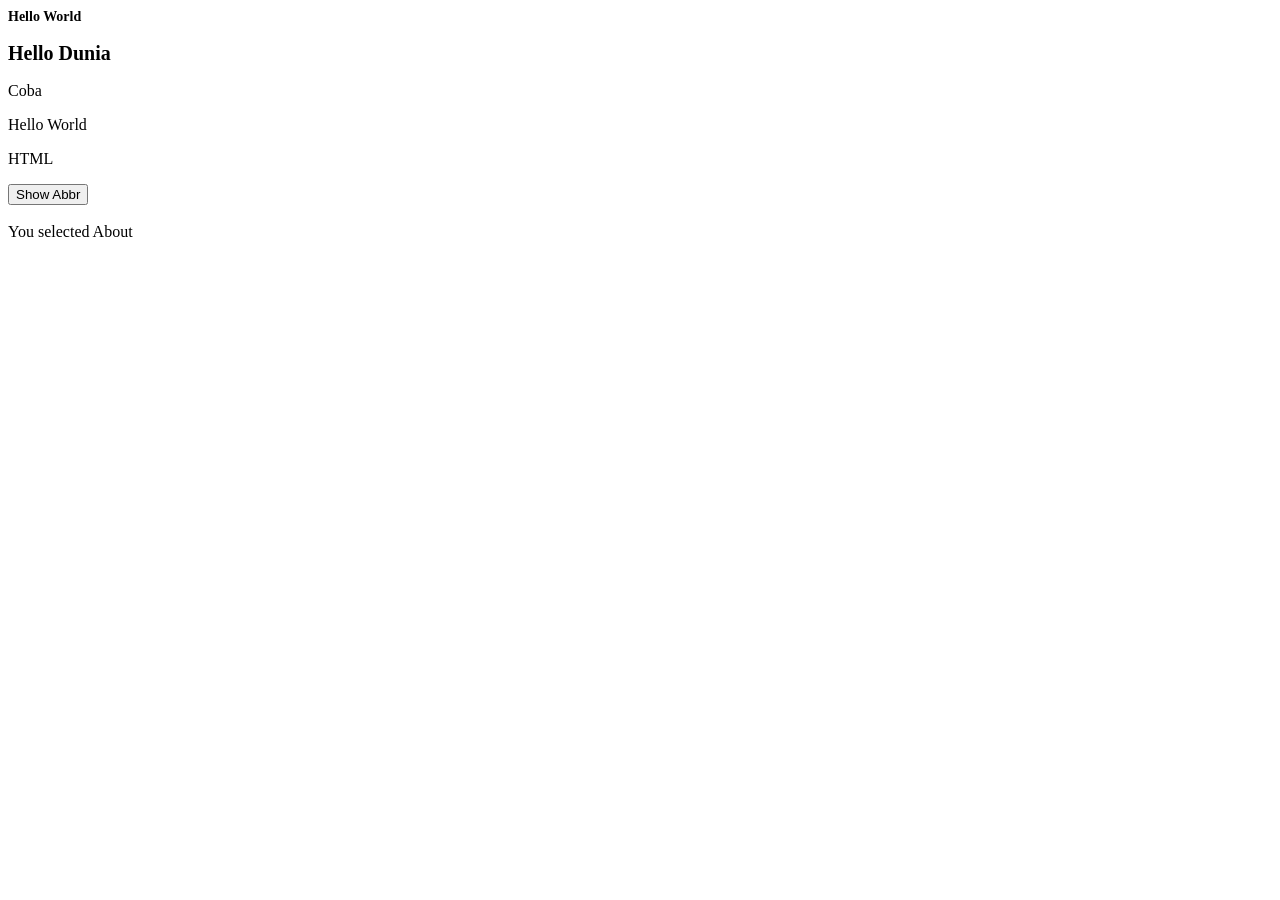
<file: Pertemuan 1/index.html>
<!DOCTYPE html>
<html lang="en">
<head>
  <meta charset="UTF-8">
  <meta http-equiv="X-UA-Compatible" content="IE=edge">
  <meta name="viewport" content="width=device-width, initial-scale=1.0">
  <script defer src="script.js"></script>
  <!-- <script src="https://cdn.tailwindcss.com"></script> -->
  <link rel="stylesheet" href="styles.css">
  <title>Document</title>
</head>
<body>
  <h1 class="text-sm">Hello World</h1>
  <h2 class="text-lg">Hello Dunia</h2>
  <span>Coba</span>
  <p class="text-center">Hello World</p>
  <p id="paragraf">HTML</p>
  <button type="button" onclick="myFunction()">Show Abbr</button>
  <br>
  <br>
  <script>
    let page = 'About';

    if (page == 'Home') {
      document.write('You selected Home');
    } else if (page == 'About') {
      document.write('You selected About');
    } else if (page == 'Contact') {
      document.write('You selected Contact');
    } else {
      document.write('You selected something else');
    }
  </script>
  <br>
  <script>
    let counter;

    for (counter = 1; counter < 5; counter++) {
      console.log(counter);
    }
  </script>
</body>
</html>
</file>
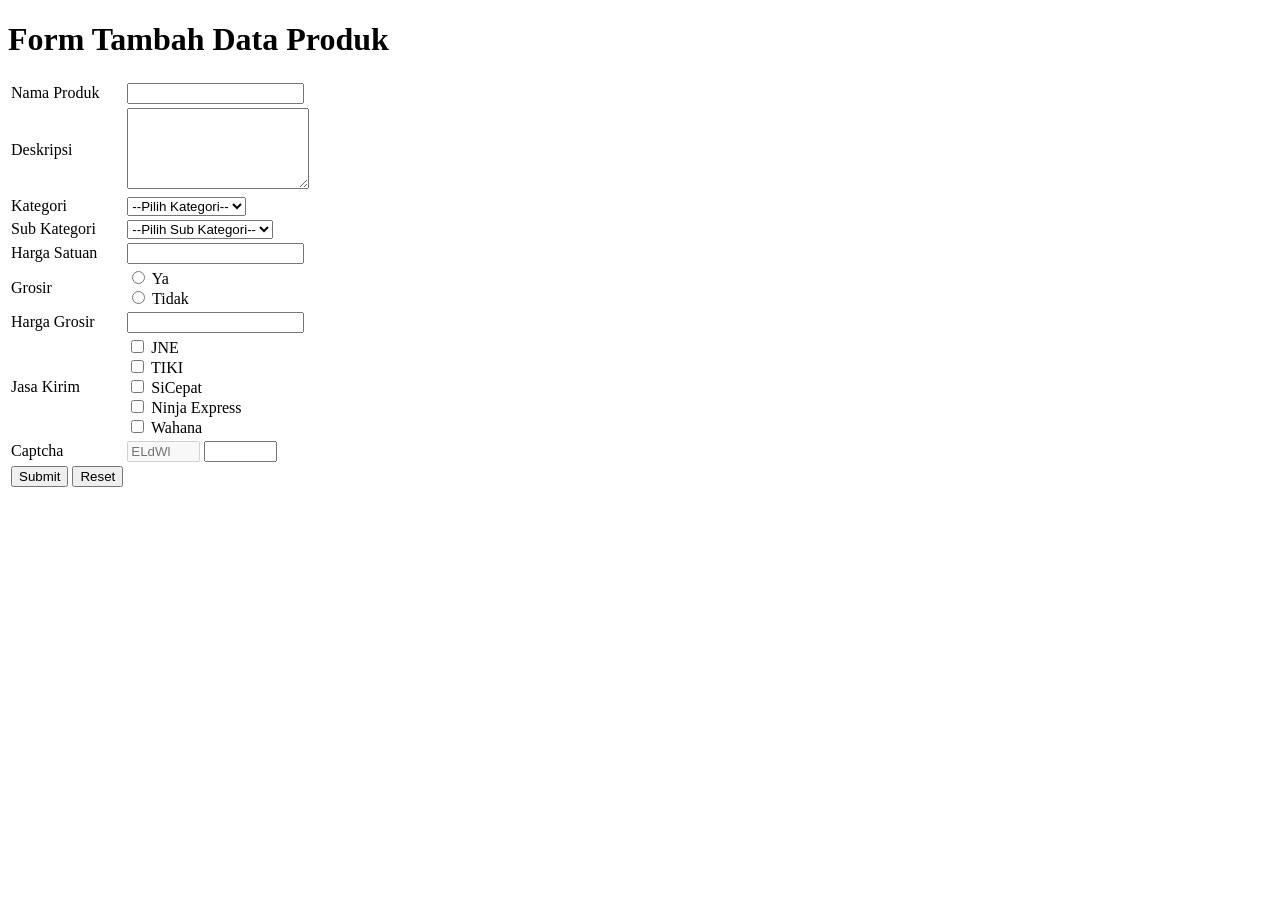
<file: Pertemuan 1/js_validation_24060120130106.html>
<!-- Fahrel Gibran Alghany -->
<!-- 24060120130106 -->

<!DOCTYPE html>
<html lang="en">
<head>
  <meta charset="UTF-8">
  <meta http-equiv="X-UA-Compatible" content="IE=edge">
  <meta name="viewport" content="width=device-width, initial-scale=1.0">
  <script defer src="js_validation.js"></script>
  <title>JS Validation</title>
</head>
<body>
  <h1>Form Tambah Data Produk</h1>
  <form action="">
    <table>
      <tr>
        <td>
          Nama Produk
      </td>
      <td>
        <input type="text" name="nama" required minlength="5" maxlength="30">
      </td>
    </tr>
    <tr>
      <td>
        Deskripsi
      </td>
      <td>
        <textarea name="deskripsi" required minlength="5" maxlength="100" id="" cols="20" rows="5"></textarea>
      </td>
    </tr>
    <tr>
      <td>
        Kategori
      </td>
      <td>
        <select name="kategori" id="kategori" required onchange="createSubcategory()">
          <option value="" selected disabled >--Pilih Kategori--</option>
          <option value="baju">Baju</option>
          <option value="elektronik">Elektronik</option>
          <option value="alat-tulis">Alat Tulis</option>
        </select>
      </td>
    </tr>
    <tr>
      <td>
        Sub Kategori
      </td>
      <td>
        <select name="sub-kategori" id="sub-kategori" required>
          <option value="" selected disabled >--Pilih Sub Kategori--</option>
        </select>
      </td>
    </tr>
    <tr>
      <td>
        Harga Satuan
      </td>
      <td>
        <input type="number" required name="harga-satuan" id="">
      </td>
    </tr>
    <tr>
      <td>
        Grosir
      </td>
      <td>
        <input required type="radio" name="grosir" id="grosir-y" onchange="checkGrosir()" value="y"> Ya <br>
        <input required type="radio" name="grosir" id="grosir-n" onchange="checkGrosir()" value="n"> Tidak
      </td>
    </tr>
    <tr>
      <td>
        Harga Grosir
      </td>
      <td>
        <input type="number" name="harga-grosir" id="harga-grosir">
      </td>
    </tr>
    <tr>
      <td>
        Jasa Kirim
      </td>
      <td>
        <!-- Minimal pilih tiga -->
        <input type="checkbox" class="checkbox-kurir" name="kurir" id="kurir1" onchange="validateCheckbox()"> JNE <br>
        <input type="checkbox" class="checkbox-kurir" name="kurir" id="kurir2" onchange="validateCheckbox()"> TIKI <br>
        <input type="checkbox" class="checkbox-kurir" name="kurir" id="kurir3" onchange="validateCheckbox()"> SiCepat <br>
        <input type="checkbox" class="checkbox-kurir" name="kurir" id="kurir4" onchange="validateCheckbox()"> Ninja Express <br>
        <input type="checkbox" class="checkbox-kurir" name="kurir" id="kurir5" onchange="validateCheckbox()"> Wahana <br>
      </td>
    </tr>
    <tr>
      <td>
        Captcha
      </td>
      <td>
        <input type="text" name="" disabled id="captcha" size="7">
        <input type="text" name="" required id="captcha-answer" size="7" onchange="validateCaptcha()">
      </td>
    </tr>
    <tr>
      <td>
        <button type="submit">Submit</button>
        <button type="button">Reset</button>
      </td>
    </tr>
  </table>
</form>
</body>
</html>
</file>
<file: Pertemuan 1/styles.css>
.text-sm {
  font-size: 0.875rem;
}

.text-lg {
  font-size: 1.25rem;
}
</file>
